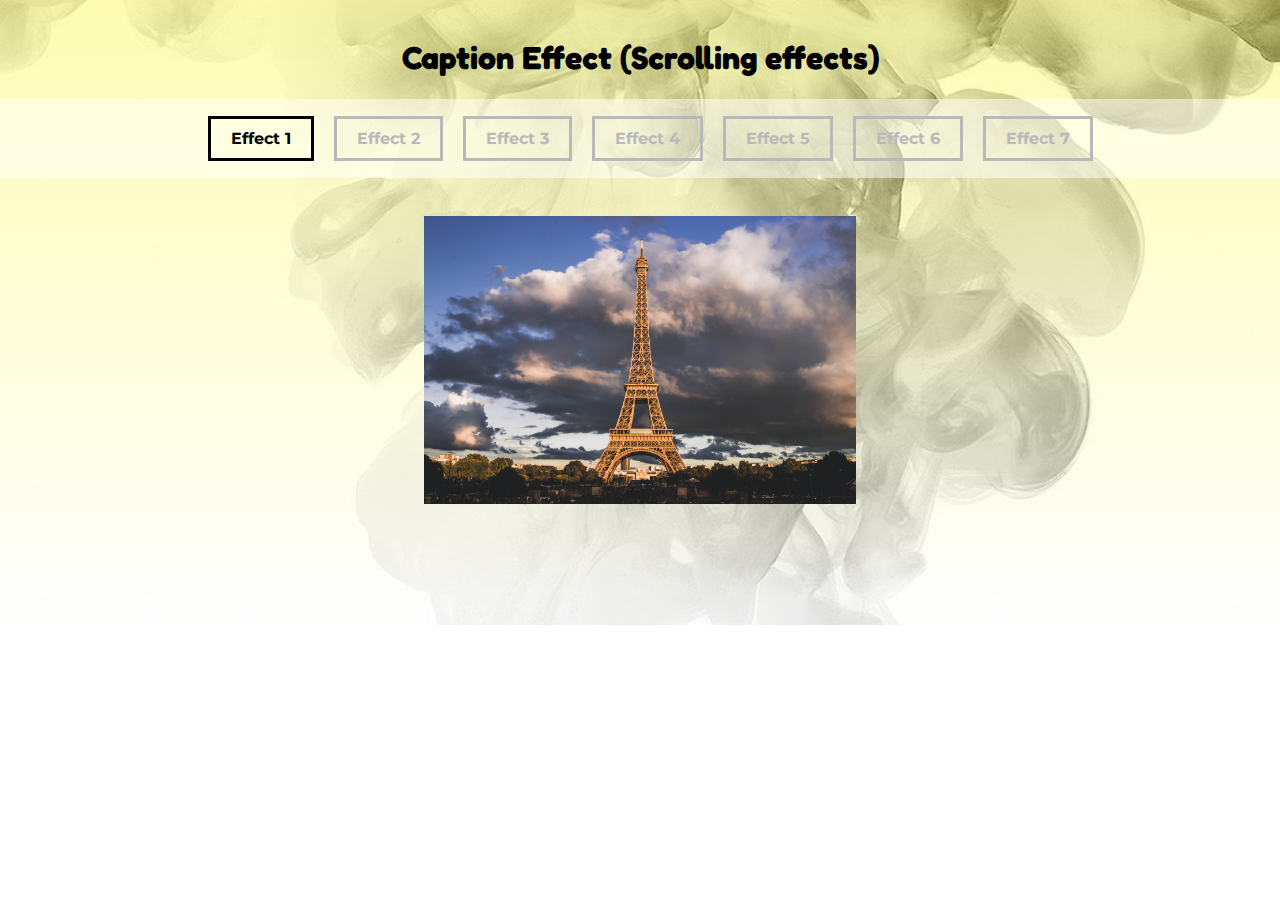
<file: index.html>
<!DOCTYPE html>
<html lang="en">
    <head>
        <meta charset="UTF-8">
        <meta name="viewport" content="width=device-width, initial-scale=1.0">
        <title>Caption Effect 1</title>
        <!-- styles -->
        <link rel="stylesheet" href="index.css">
        <!-- font family -->
        <link href="https://fonts.googleapis.com/css?family=Fredoka+One|Montserrat&display=swap" rel="stylesheet">
    </head>
    <body>
        
        <div class="container">

            <h1>Caption Effect (Scrolling effects)</h1>
            <nav>
                <ul class="navbar">
                    <li><a class="active" href="#">Effect 1</a></li>
                    <li><a href="caption2/caption2.html">Effect 2</a></li>
                    <li><a href="caption3/caption3.html">Effect 3</a></li>
                    <li><a href="caption4/caption4.html">Effect 4</a></li>
                    <li><a href="caption5/caption5.html">Effect 5</a></li>
                    <li><a href="caption6/caption6.html">Effect 6</a></li>
                    <li><a href="caption7/caption7.html">Effect 7</a></li>
                </ul>
            </nav>
        
            <div class="content">
                <figure>
                    <img src="img/eiffelTower.jpg" alt="Eiffel Tower" style="width: 100%;">
                    <figcaption>
                        <h1>Eiffel Tower</h1>
                        <p>Lorem, ipsum dolor sit amet consectetur adipisicing elit.
                            Perferendis, ipsum cumque provident natus.</p>
                    </figcaption>
                </figure>
            </div>
    
        </div>
    </body>
</html>
</file>
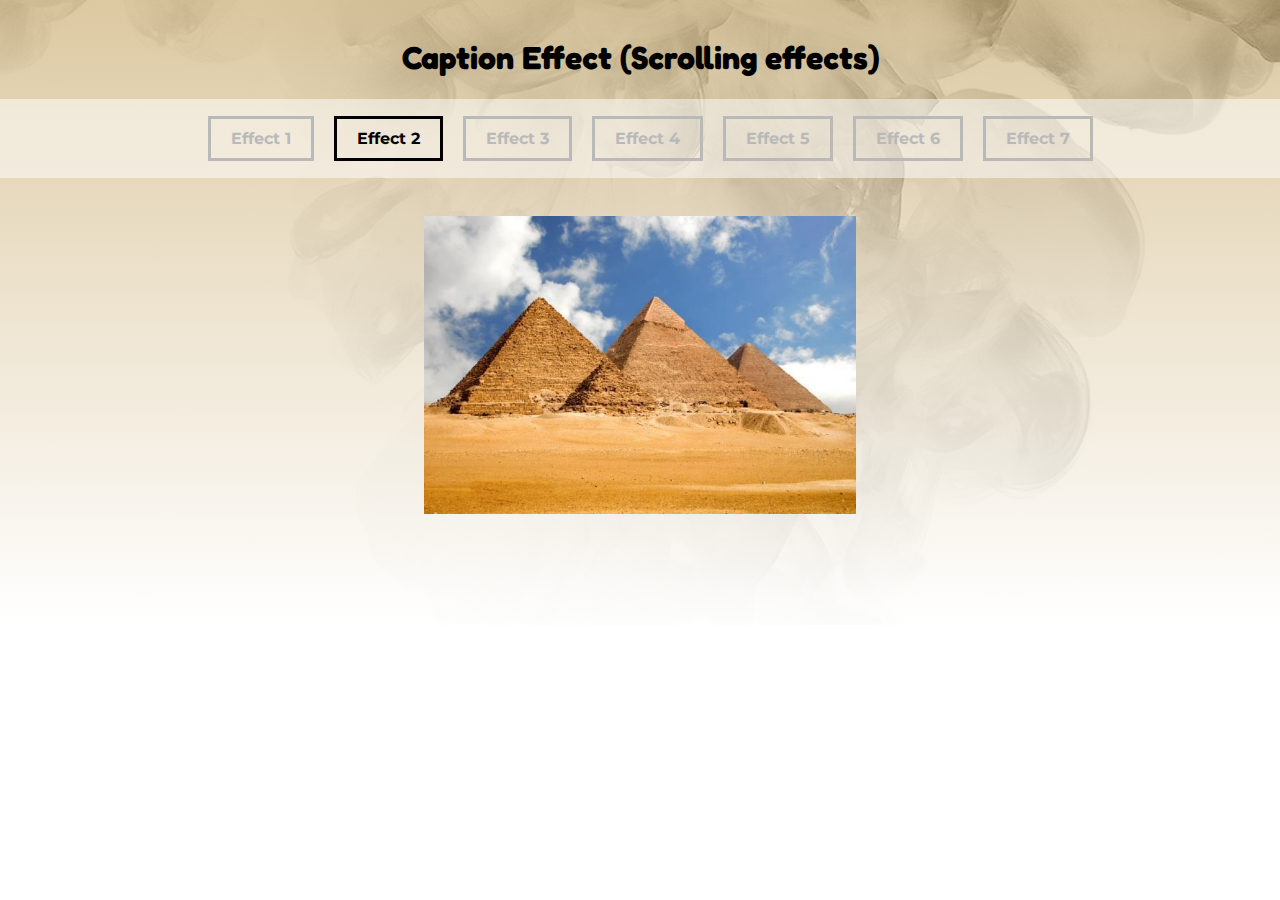
<file: caption2/caption2.html>
<!DOCTYPE html>
<html lang="en">
    <head>
        <meta charset="UTF-8">
        <meta name="viewport" content="width=device-width, initial-scale=1.0">
        <title>Caption Effect 2</title>
        <!-- Styles -->
        <link rel="stylesheet" href="caption2.css">
        <!-- font family -->
        <link href="https://fonts.googleapis.com/css?family=Fredoka+One|Montserrat&display=swap" rel="stylesheet">
    </head>
    <body>

        <div class="container">

            <h1>Caption Effect (Scrolling effects)</h1>
            <nav>
                <ul class="navbar">
                    <li><a href="../index.html">Effect 1</a></li>
                    <li><a class="active" href="#">Effect 2</a></li>
                    <li><a href="../caption3/caption3.html">Effect 3</a></li>
                    <li><a href="../caption4/caption4.html">Effect 4</a></li>
                    <li><a href="../caption5/caption5.html">Effect 5</a></li>
                    <li><a href="../caption6/caption6.html">Effect 6</a></li>
                    <li><a href="../caption7/caption7.html">Effect 7</a></li>
                </ul>
            </nav>

            <div class="content">
                <figure>
                    <img src="../img/egyptianPyramids.jpg" alt="Egyptian Pyramids" />
                    <figcaption>
                        <h2>Egyptian Pyramids</h2>
                        <p>Lorem, ipsum dolor sit.</p>
                    </figcaption>
                </figure>
            </div>
    
        </div>
    </body>
</html>
</file>
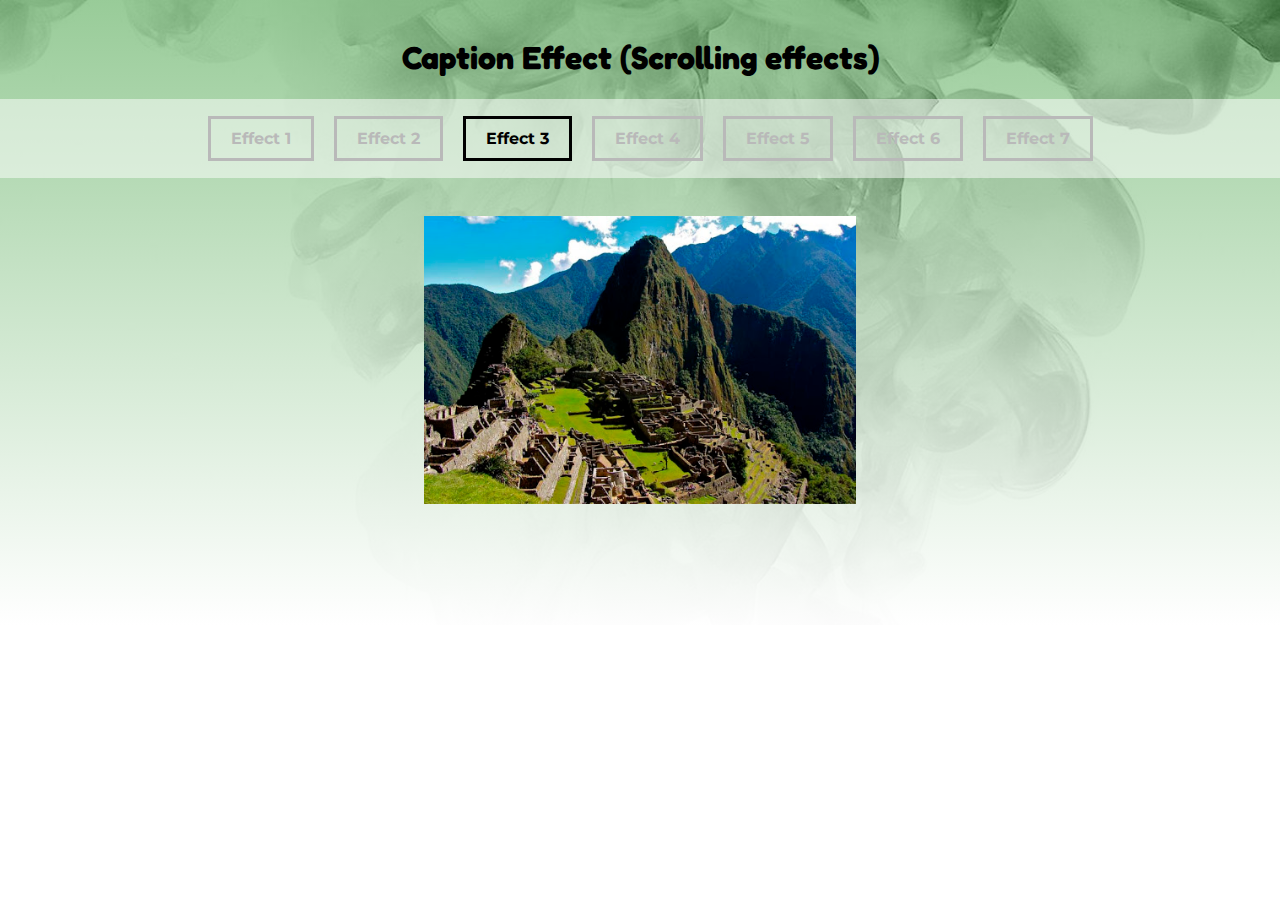
<file: caption3/caption3.html>
<!DOCTYPE html>
<html lang="en">
    <head>
        <meta charset="UTF-8">
        <meta name="viewport" content="width=device-width, initial-scale=1.0">
        <title>Caption Effect 3</title>
        <!-- Styles -->
        <link rel="stylesheet" href="caption3.css">
        <!-- font family -->
        <link href="https://fonts.googleapis.com/css?family=Fredoka+One|Montserrat&display=swap" rel="stylesheet">
    </head>
    <body>

        <div class="container">
            
            <h1>Caption Effect (Scrolling effects)</h1>
            <nav>
                <ul class="navbar">
                    <li><a href="../index.html">Effect 1</a></li>
                    <li><a href="../caption2/caption2.html">Effect 2</a></li>
                    <li><a class="active" href="#">Effect 3</a></li>
                    <li><a href="../caption4/caption4.html">Effect 4</a></li>
                    <li><a href="../caption5/caption5.html">Effect 5</a></li>
                    <li><a href="../caption6/caption6.html">Effect 6</a></li>
                    <li><a href="../caption7/caption7.html">Effect 7</a></li>
                </ul>
            </nav>

            <div class="content">
                <figure>
                    <img src="../img/macchuPicchu.jpg" alt="Macchu Picchu" />
                    <figcaption>
                        <h2>Macchu Picchu</h2>
                        <p>Lorem, ipsum dolor sit.</p>
                    </figcaption>
                </figure>
            </div>
    
        </div>
    </body>
</html>
</file>
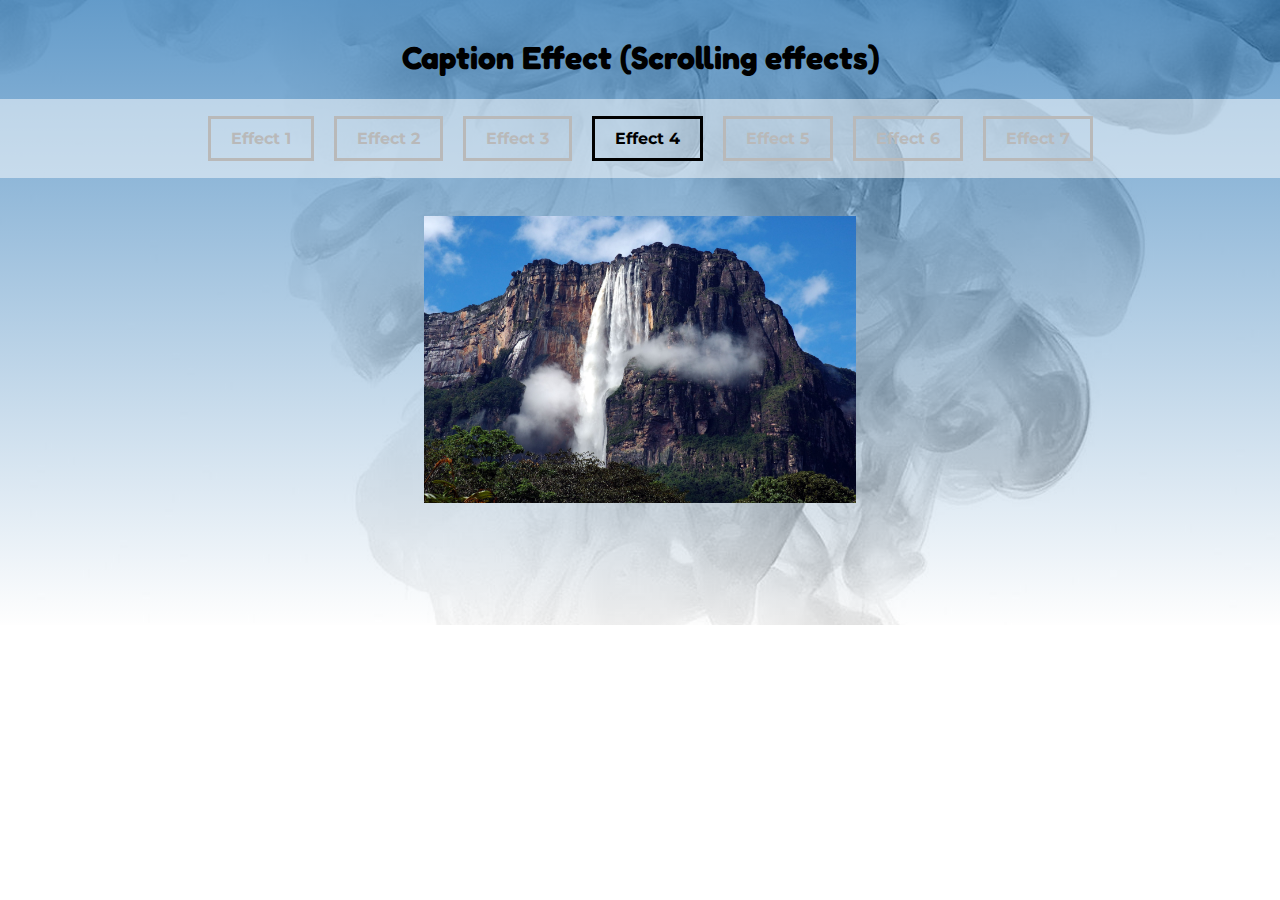
<file: caption4/caption4.html>
<!DOCTYPE html>
<html lang="en">
    <head>
        <meta charset="UTF-8">
        <meta name="viewport" content="width=device-width, initial-scale=1.0">
        <title>Caption Effect 4</title>
        <!-- Styles -->
        <link rel="stylesheet" href="caption4.css">
        <!-- font family -->
        <link href="https://fonts.googleapis.com/css?family=Fredoka+One|Montserrat&display=swap" rel="stylesheet">
    </head>
    <body>

        <div class="container">

            <h1>Caption Effect (Scrolling effects)</h1>
            <nav>
                <ul class="navbar">
                    <li><a href="../index.html">Effect 1</a></li>
                    <li><a href="../caption2/caption2.html">Effect 2</a></li>
                    <li><a href="../caption3/caption3.html">Effect 3</a></li>
                    <li><a class="active" href="#">Effect 4</a></li>
                    <li><a href="../caption5/caption5.html">Effect 5</a></li>
                    <li><a href="../caption6/caption6.html">Effect 6</a></li>
                    <li><a href="../caption7/caption7.html">Effect 7</a></li>
                </ul>
            </nav>

            <div class="content">
                <figure>
                    <div>
                        <img src="../img/angelFalls.jpg" alt="Angel Falls" />
                    </div>
                    <figcaption>
                        <h2>Angel Falls</h2>
                        <p>Lorem ipsum dolor sit amet consectetur adipisicing elit. 
                            Voluptatum adipisci asperiores rem quaerat dolorem provident?</p>
                    </figcaption>
                </figure>  
            </div>
    
        </div>
    </body>
</html>
</file>
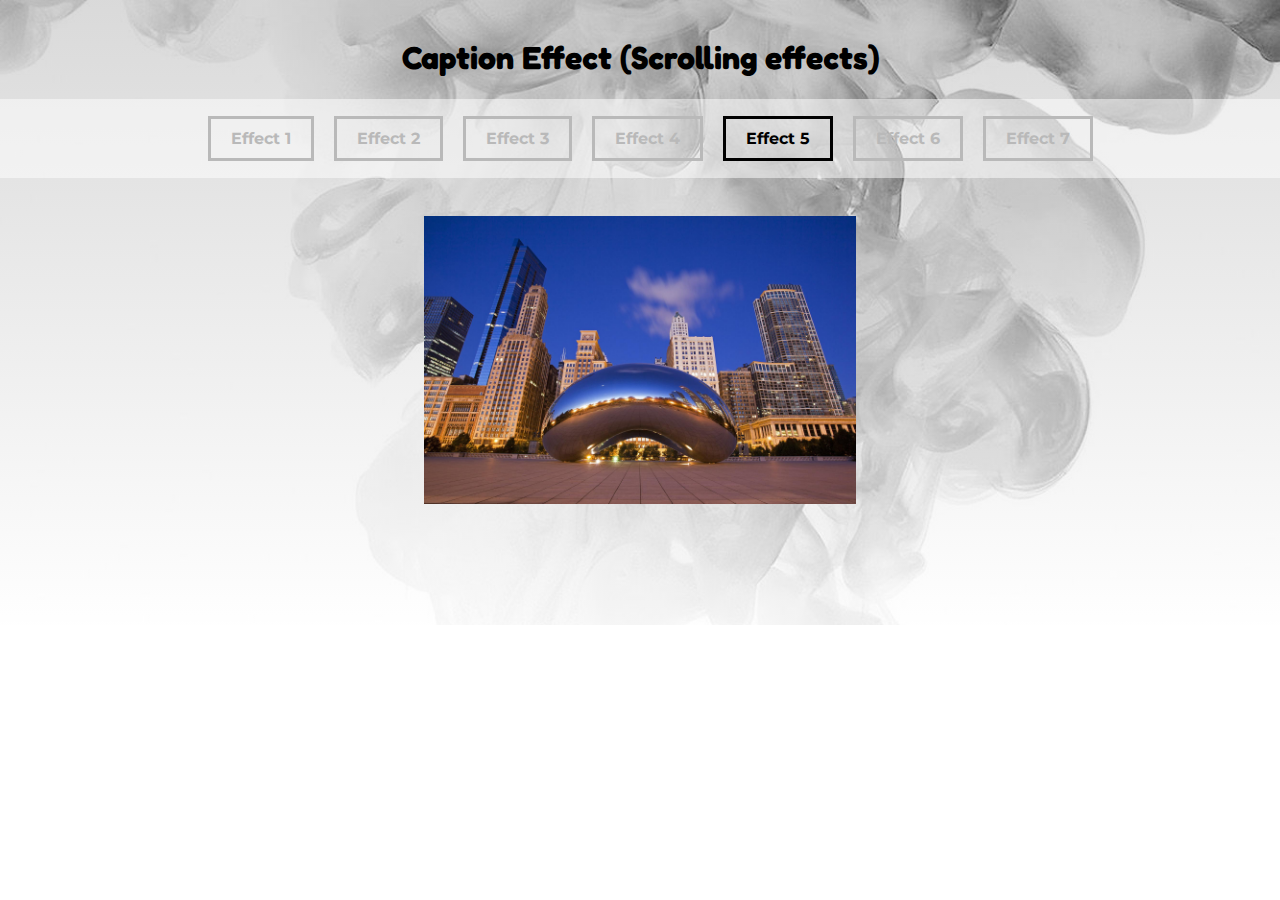
<file: caption5/caption5.html>
<!DOCTYPE html>
<html lang="en">
    <head>
        <meta charset="UTF-8">
        <meta name="viewport" content="width=device-width, initial-scale=1.0">
        <title>Caption Effect 5</title>
        <!-- Styles -->
        <link rel="stylesheet" href="caption5.css">
        <!-- font family -->
        <link href="https://fonts.googleapis.com/css?family=Fredoka+One|Montserrat&display=swap" rel="stylesheet">
    </head>
    <body>

        <div class="container">

            <h1>Caption Effect (Scrolling effects)</h1>
            <nav>
                <ul class="navbar">
                    <li><a href="../index.html">Effect 1</a></li>
                    <li><a href="../caption2/caption2.html">Effect 2</a></li>
                    <li><a href="../caption3/caption3.html">Effect 3</a></li>
                    <li><a href="../caption4/caption4.html">Effect 4</a></li>
                    <li><a class="active" href="#">Effect 5</a></li>
                    <li><a href="../caption6/caption6.html">Effect 6</a></li>
                    <li><a href="../caption7/caption7.html">Effect 7</a></li>
                </ul>
            </nav>

            <div class="content">
                <figure>
                    <img src="../img/theBean.jpg" alt="The Bean" />
                    <figcaption>
                        <h2>The Bean</h2>
                        <p>Lorem ipsum dolor sit amet consectetur.</p>
                    </figcaption>
                </figure>
            </div>
    
        </div>
    </body>
</html>
</file>
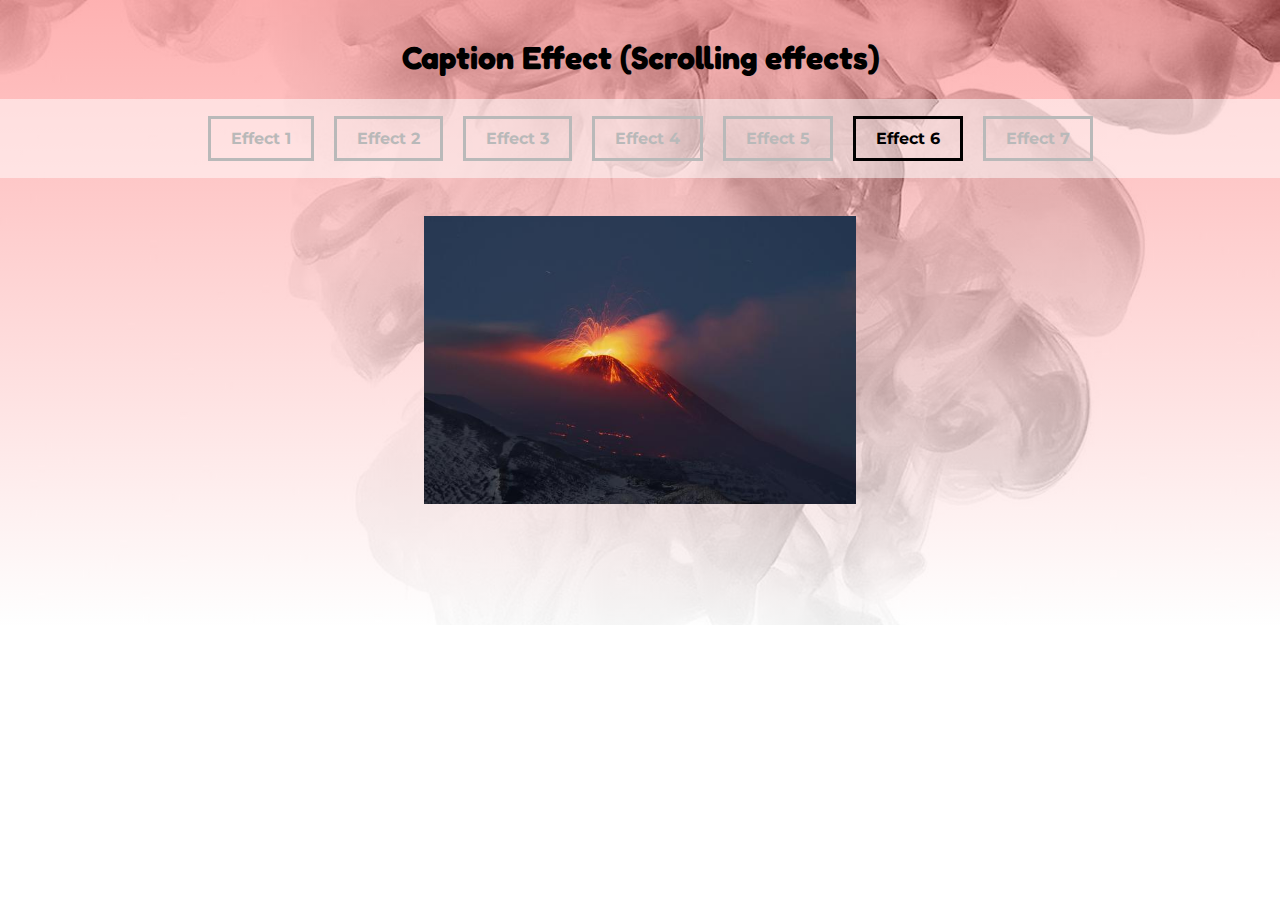
<file: caption6/caption6.html>
<!DOCTYPE html>
<html lang="en">
    <head>
        <meta charset="UTF-8">
        <meta name="viewport" content="width=device-width, initial-scale=1.0">
        <title>Caption Effect 6</title>
        <!-- Styles -->
        <link rel="stylesheet" href="caption6.css">
        <!-- font family -->
        <link href="https://fonts.googleapis.com/css?family=Fredoka+One|Montserrat&display=swap" rel="stylesheet">
    </head>
    <body>

        <div class="container">

            <h1>Caption Effect (Scrolling effects)</h1>
            <nav>
                <ul class="navbar">
                    <li><a href="../index.html">Effect 1</a></li>
                    <li><a href="../caption2/caption2.html">Effect 2</a></li>
                    <li><a href="../caption3/caption3.html">Effect 3</a></li>
                    <li><a href="../caption4/caption4.html">Effect 4</a></li>
                    <li><a href="../caption5/caption5.html">Effect 5</a></li>
                    <li><a class="active" href="#">Effect 6</a></li>
                    <li><a href="../caption7/caption7.html">Effect 7</a></li>
                </ul>
            </nav>

            <div class="content">
                <figure>
                    <img src="../img/popocatepetl.jpg" alt="Popocatepetl" />
                    <figcaption>
                        <h2>Popocatepetl</h2>
                        <p>Lorem, ipsum dolor sit.</p>
                    </figcaption>
                </figure>
            </div>
    
        </div>
    </body>
</html>
</file>
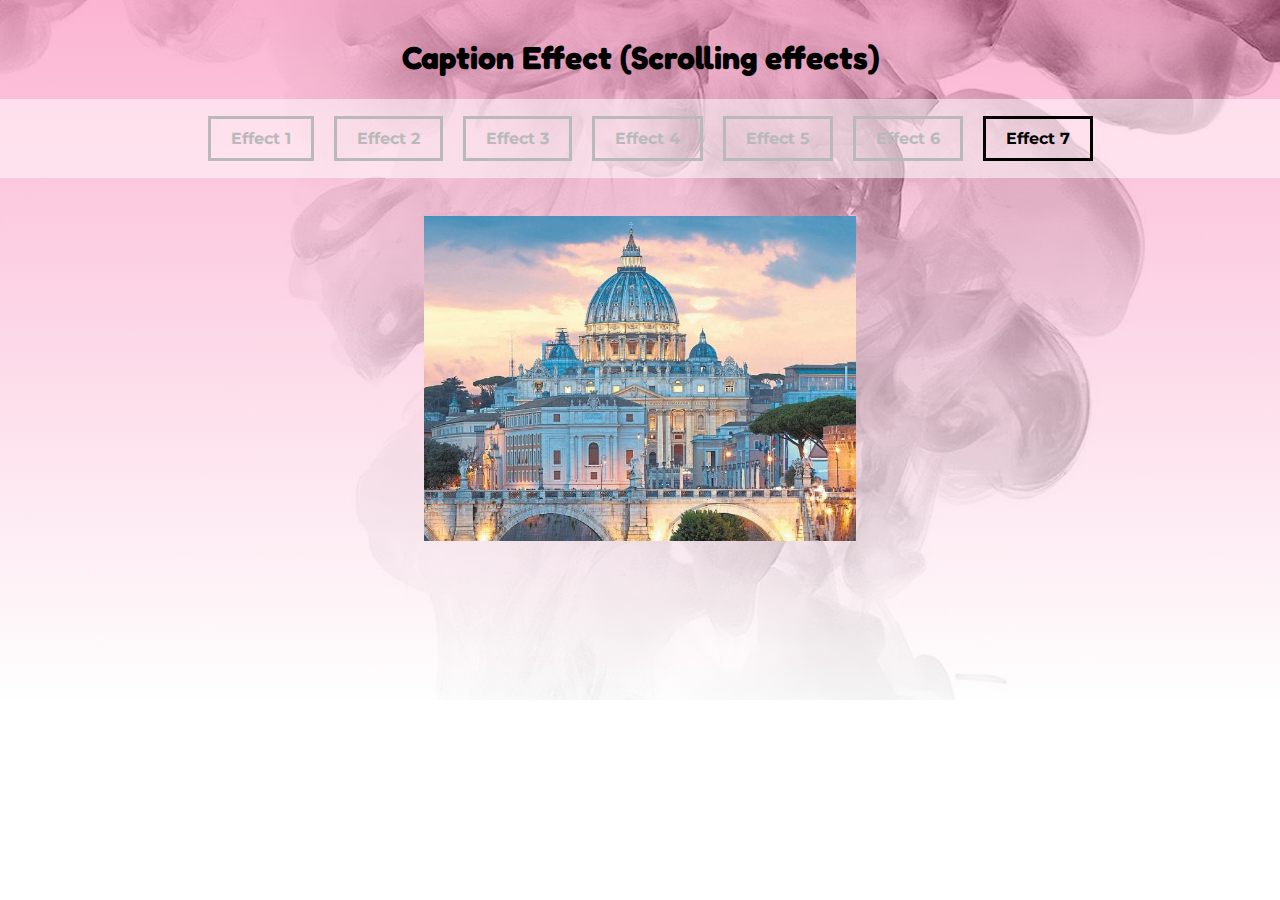
<file: caption7/caption7.html>
<!DOCTYPE html>
<html lang="en">
    <head>
        <meta charset="UTF-8">
        <meta name="viewport" content="width=device-width, initial-scale=1.0">
        <title>Caption Effect 7</title>
        <!-- Styles -->
        <link rel="stylesheet" href="caption7.css">
        <!-- font family -->
        <link href="https://fonts.googleapis.com/css?family=Fredoka+One|Montserrat&display=swap" rel="stylesheet">
    </head>
    <body>

        <div class="container">

            <h1>Caption Effect (Scrolling effects)</h1>
            <nav>
                <ul class="navbar">
                    <li><a href="../index.html">Effect 1</a></li>
                    <li><a href="../caption2/caption2.html">Effect 2</a></li>
                    <li><a href="../caption3/caption3.html">Effect 3</a></li>
                    <li><a href="../caption4/caption4.html">Effect 4</a></li>
                    <li><a href="../caption5/caption5.html">Effect 5</a></li>
                    <li><a href="../caption6/caption6.html">Effect 6</a></li>
                    <li><a class="active" href="#">Effect 7</a></li>
                </ul>
            </nav>

            <div class="content">
                <figure>
                    <img src="../img/theVatican.jpg" alt="The Vatican" />
                    <figcaption>
                        <h2>The Vatican</h2>
                        <p>Lorem, ipsum dolor sit.</p>
                    </figcaption>
                </figure>
            </div>
    
        </div>
    </body>
</html>
</file>
<file: index.css>
/*---------------------------------*/
body {
	margin: 0;
}

h1 {
	font-family: 'Fredoka One', cursive;
	margin-top: 0;
	padding-top: 3%;
	text-align: center; 
}

/* navbar ---------------------------------*/
.navbar{
	background: rgba(255, 255, 255, 0.5);
	display: flex;
	justify-content: center;
	list-style: none;
}

.navbar li {
    display: inline-block;
    padding: 30px 20px 30px 0;
}

.navbar a {
	border: 3px solid #b9b9b9;
	color: #b9b9b9;
	font-family: 'Montserrat', sans-serif;
	font-weight: bolder;
	padding: 10px 20px;
	text-decoration: none;
}

.navbar a.active {
	border: 3px solid #000;
	color: #000;
}

.navbar a:hover {
	border: 3px solid #000;
	color: #000;
}

/* container ---------------------------------*/
.container {
	background-image: linear-gradient(rgb(255, 251, 1, 0.3), rgba(255, 255, 255, 0.2)), url('img/wallpaper.jpg');
	background-size: cover;
	height: 625px;
}

.content {
	margin: 3% auto;
	width: 40%;
}

.content figure {
	position: relative;
}

.content figcaption {
	background-color: rgba(255, 230, 0, 0.8);
	height: 100%;
	left: 0;
	opacity: 0;
	position: absolute;
	text-align: center;	
	transition: transform 0.3s, opacity 0.3s;
	top: 0;
	width: 100%;
}

figcaption h1 {
	font-family: 'Fredoka One', cursive;
	letter-spacing: 2px;
	padding-top: 40px;
}

figcaption p {
	font-family: 'Montserrat', sans-serif;
	padding: 0 40px;
}

.content figure:hover figcaption {
	opacity: 1;
	transform: translate(15px, 15px);
}
</file>
<file: caption2/caption2.css>
/*---------------------------------*/
body {
	margin: 0;
}

h1 {
	font-family: 'Fredoka One', cursive;
	margin-top: 0;
	padding-top: 3%;
	text-align: center; 
}

/* navbar ---------------------------------*/
.navbar{
	background: rgba(255, 255, 255, 0.5);
	display: flex;
	justify-content: center;
	list-style: none;
}

.navbar li {
    display: inline-block;
    padding: 30px 20px 30px 0;
}

.navbar a {
	border: 3px solid #b9b9b9;
	color: #b9b9b9;
	font-family: 'Montserrat', sans-serif;
	font-weight: bolder;
	padding: 10px 20px;
	text-decoration: none;
}

.navbar a.active {
	border: 3px solid #000;
	color: #000;
}

.navbar a:hover {
	border: 3px solid #000;
	color: #000;
}

/* container ---------------------------------*/
.container {
	background-image: linear-gradient(rgba(198, 166, 100, 0.6), rgba(255, 255, 255, 0.9)), url('../img/wallpaper.jpg');
	background-size: cover;
	height: 625px;
}

.content {
    margin: 3% auto;
	width: 40%;
}

.content figure {
	position: relative;
}

.content figcaption {
	background-color: #c6a664;
	bottom: 0;
    height: 91px;
    position: absolute;
    top: auto;
    width: 100%;
}

figcaption h2 {
    font-family: 'Fredoka One', cursive;
    letter-spacing: 2px;
    padding: 0 35px;
}

figcaption p {
    font-family: 'Montserrat', sans-serif;
    margin-top: -15px;
    padding: 0 35px;
}

.content figure img {
    display: block;
    max-width: 100%;
    position: relative;
    transition: transform 0.4s;
    z-index: 10;
}

.content figure img:hover {
    transform: translateY(-90px);
}
</file>
<file: caption3/caption3.css>
/*---------------------------------*/
body {
	margin: 0;
}

h1 {
	font-family: 'Fredoka One', cursive;
	margin-top: 0;
	padding-top: 3%;
	text-align: center; 
}

/* navbar ---------------------------------*/
.navbar{
	background: rgba(255, 255, 255, 0.5);
	display: flex;
	justify-content: center;
	list-style: none;
}

.navbar li {
    display: inline-block;
    padding: 30px 20px 30px 0;
}

.navbar a {
	border: 3px solid #b9b9b9;
	color: #b9b9b9;
	font-family: 'Montserrat', sans-serif;
	font-weight: bolder;
	padding: 10px 20px;
	text-decoration: none;
}

.navbar a.active {
	border: 3px solid #000;
	color: #000;
}

.navbar a:hover {
	border: 3px solid #000;
	color: #000;
}

/* container ---------------------------------*/
.container {
	background-image: linear-gradient(rgba(0, 128, 0, 0.4), rgba(255, 255, 255, 0.9)), url('../img/wallpaper.jpg');
	background-size: cover;
	height: 625px;
}

.content {
    margin: 3% auto;
	width: 40%;
}

.content figure {
    overflow: hidden;
    position: relative;   
}

.content figcaption {
	background-color: #008000;
	bottom: 0;
	height: 100px;
	opacity: 0;
    position: absolute;
	top: auto;
	transform: translateY(100%);
	transition: transform 0.4s, opacity 0.3s;
    width: 100%;
}

figcaption h2 {
    font-family: 'Fredoka One', cursive;
    letter-spacing: 2px;
    padding: 17px 0 0 35px;
}

figcaption p {
    font-family: 'Montserrat', sans-serif;
    margin-top: -15px;
    padding: 0 35px;
}

.content figure img {
    max-width: 100%;
    position: relative;
    transition: transform 0.4s;
    z-index: 10;
}

.content figure img:hover {
    transform: translateY(-70px);
}

.content figure:hover figcaption {
	opacity: 1;
	transform: translateY(0);
	transition: transform 0.4s, opacity 0.1s;
}
</file>
<file: caption4/caption4.css>
/*---------------------------------*/
body {
	margin: 0;
}

h1 {
	font-family: 'Fredoka One', cursive;
	margin-top: 0;
	padding-top: 3%;
	text-align: center; 
}

/* navbar ---------------------------------*/
.navbar{
	background: rgba(255, 255, 255, 0.5);
	display: flex;
	justify-content: center;
	list-style: none;
}

.navbar li {
    display: inline-block;
    padding: 30px 20px 30px 0;
}

.navbar a {
	border: 3px solid #b9b9b9;
	color: #b9b9b9;
	font-family: 'Montserrat', sans-serif;
	font-weight: bolder;
	padding: 10px 20px;
	text-decoration: none;
}

.navbar a.active {
	border: 3px solid #000;
	color: #000;
}

.navbar a:hover {
	border: 3px solid #000;
	color: #000;
}

/* container ---------------------------------*/
.container {
	background-image: linear-gradient(rgba(34, 113, 179, 0.7), rgba(255, 255, 255, 0.1)), url('../img/wallpaper.jpg');
	background-size: cover;
	height: 625px;
}

.content {
    margin: 3% auto;
    width: 40%;
}

.content figure {
    perspective: 1700px;
	perspective-origin: 0 50%; 
    position: relative; 
    transform-style: preserve-3d; 
}

.content figure > div {
	overflow: hidden;
}

.content figcaption {
	background-color: #2271b3;
    height: 100%;
	left: 0;
	opacity: 0;
    position: absolute;
    top: 0;
	transform-origin: 0 0;
	transform: rotateY(-90deg);
	transition: transform 0.4s, opacity 0.3s;
    width: 50%;	
}

figcaption h2 {
    font-family: 'Fredoka One', cursive;
    letter-spacing: 2px;
    padding-top: 20px;
    text-align: center;
}

figcaption p {
    font-family: 'Montserrat', sans-serif;
    padding: 0 5px 0 20px;
}

.content figure img {
    display: block;
    max-width: 100%;
    position: relative;
    transition: transform 0.4s;
}

.content figure:hover img {
    transform: translateX(25%);
}

.content figure:hover figcaption {
	opacity: 1;
    transform: rotateY(0deg);
	transition: transform 0.4s;
}
</file>
<file: caption5/caption5.css>
/*---------------------------------*/
body {
	margin: 0;
}

h1 {
	font-family: 'Fredoka One', cursive;
	margin-top: 0;
	padding-top: 3%;
	text-align: center; 
}

/* navbar ---------------------------------*/
.navbar{
	background: rgba(255, 255, 255, 0.5);
	display: flex;
	justify-content: center;
	list-style: none;
}

.navbar li {
    display: inline-block;
    padding: 30px 20px 30px 0;
}

.navbar a {
	border: 3px solid #b9b9b9;
	color: #b9b9b9;
	font-family: 'Montserrat', sans-serif;
	font-weight: bolder;
	padding: 10px 20px;
	text-decoration: none;
}

.navbar a.active {
	border: 3px solid #000;
	color: #000;
}

.navbar a:hover {
	border: 3px solid #000;
	color: #000;
}

/* container ---------------------------------*/
.container {
	background-image: linear-gradient(rgba(71, 71, 71, 0.2), rgba(255, 255, 255, 0.5)), url('../img/wallpaper.jpg');
	background-size: cover;
	height: 625px;
}

.content {
    margin: 3% auto;
	width: 40%;
}

.content figure {
    position: relative;   
}

.content figcaption {
	background-color: rgba(71, 71, 71, 0.7);
	bottom: 0;
    height: 100%;
    opacity: 0;
    position: absolute;
    top: auto;
	transform: scale(0.7);
    transition: transform 0.4s, opacity 0.4s;
    width: 100%;
}

figcaption h2 {
    font-family: 'Fredoka One', cursive;
    letter-spacing: 2px;
    padding: 0 20px;
}

figcaption p {
    font-family: 'Montserrat', sans-serif;
    margin-top: -15px;
    padding: 0 20px;
}

.content figure img {
    max-width: 100%;
    position: relative;
    transition: transform 0.4s;
    z-index: 10;
}

.content figure:hover img {
    transform: scale(0.4);
}

.content figure:hover figcaption {
    opacity: 1;
	transform: scale(1);
}
</file>
<file: caption6/caption6.css>
/*---------------------------------*/
body {
	margin: 0;
}

h1 {
	font-family: 'Fredoka One', cursive;
	margin-top: 0;
	padding-top: 3%;
	text-align: center; 
}

/* navbar ---------------------------------*/
.navbar{
	background: rgba(255, 255, 255, 0.5);
	display: flex;
	justify-content: center;
	list-style: none;
}

.navbar li {
    display: inline-block;
    padding: 30px 20px 30px 0;
}

.navbar a {
	border: 3px solid #b9b9b9;
	color: #b9b9b9;
	font-family: 'Montserrat', sans-serif;
	font-weight: bolder;
	padding: 10px 20px;
	text-decoration: none;
}

.navbar a.active {
	border: 3px solid #000;
	color: #000;
}

.navbar a:hover {
	border: 3px solid #000;
	color: #000;
}

/* container ---------------------------------*/
.container {
	background-image: linear-gradient(rgba(255, 0, 0, 0.3), rgba(255, 255, 255, 0.5)), url('../img/wallpaper.jpg');
	background-size: cover;
	height: 625px;
}

.content {
    margin: 3% auto;
	width: 40%;
}

.content figure {
    position: relative;   
}

.content figcaption {
	background-color: rgba(255, 0, 0, 0.7);
	bottom: 0;
    height: 100%;
    opacity: 0;
    position: absolute;
    top: auto;
	transform: scale(0.7);
    transition: transform 0.4s, opacity 0.4s;
    width: 100%;
}

figcaption h2 {
    font-family: 'Fredoka One', cursive;
    letter-spacing: 2px;
    margin-top: 50%;
    padding: 0 35px;
}

figcaption p {
    font-family: 'Montserrat', sans-serif;
    margin-top: -15px;
    padding: 0 35px;
}

.content figure img {
    max-width: 100%;
    position: relative;
    transition: transform 0.4s;
    z-index: 10;
}

.content figure:hover img {
    transform: translateY(-50px) scale(0.5);
}

.content figure:hover figcaption {
	transform: scale(1);
	opacity: 1;
}
</file>
<file: caption7/caption7.css>
/*---------------------------------*/
body {
	margin: 0;
}

h1 {
	font-family: 'Fredoka One', cursive;
	margin-top: 0;
	padding-top: 3%;
	text-align: center; 
}

/* navbar ---------------------------------*/
.navbar{
	background: rgba(255, 255, 255, 0.5);
	display: flex;
	justify-content: center;
	list-style: none;
}

.navbar li {
    display: inline-block;
    padding: 30px 20px 30px 0;
}

.navbar a {
	border: 3px solid #b9b9b9;
	color: #b9b9b9;
	font-family: 'Montserrat', sans-serif;
	font-weight: bolder;
	padding: 10px 20px;
	text-decoration: none;
}

.navbar a.active {
	border: 3px solid #000;
	color: #000;
}

.navbar a:hover {
	border: 3px solid #000;
	color: #000;
}

/* container ---------------------------------*/
.container {
	background-image: linear-gradient(rgba(245, 11, 109, 0.3), rgba(255, 255, 255, 0.5)), url('../img/wallpaper.jpg');
	background-size: cover;
	height: 700px;
}

.content {
    margin: 3% auto;
	width: 40%;
}

.content figure {
    position: relative;   
}

.content figcaption {
	background-color: rgb(245, 11, 109);
    bottom: 0;
    box-shadow: 0 0 0 0px rgb(245, 11, 109);
    height: 100%;
    opacity: 0;
    position: absolute;
    top: 0;
    transition: opacity 0.3s, height 0.3s, box-shadow 0.3s;
    width: 100%;   
}

figcaption h2 {
    font-family: 'Fredoka One', cursive;
    letter-spacing: 2px;
    margin-top: 80%;
    padding: 0 15px;
}

figcaption p {
    font-family: 'Montserrat', sans-serif;
    margin-top: -15px;
    padding: 0 15px;
}

.content figure img {
    max-width: 100%;
    position: relative;
    z-index: 10;
}

.content figure:hover figcaption {
	opacity: 1;
	height: 125%;
	box-shadow: 0 0 0 10px rgb(245, 11, 109);
}
</file>
